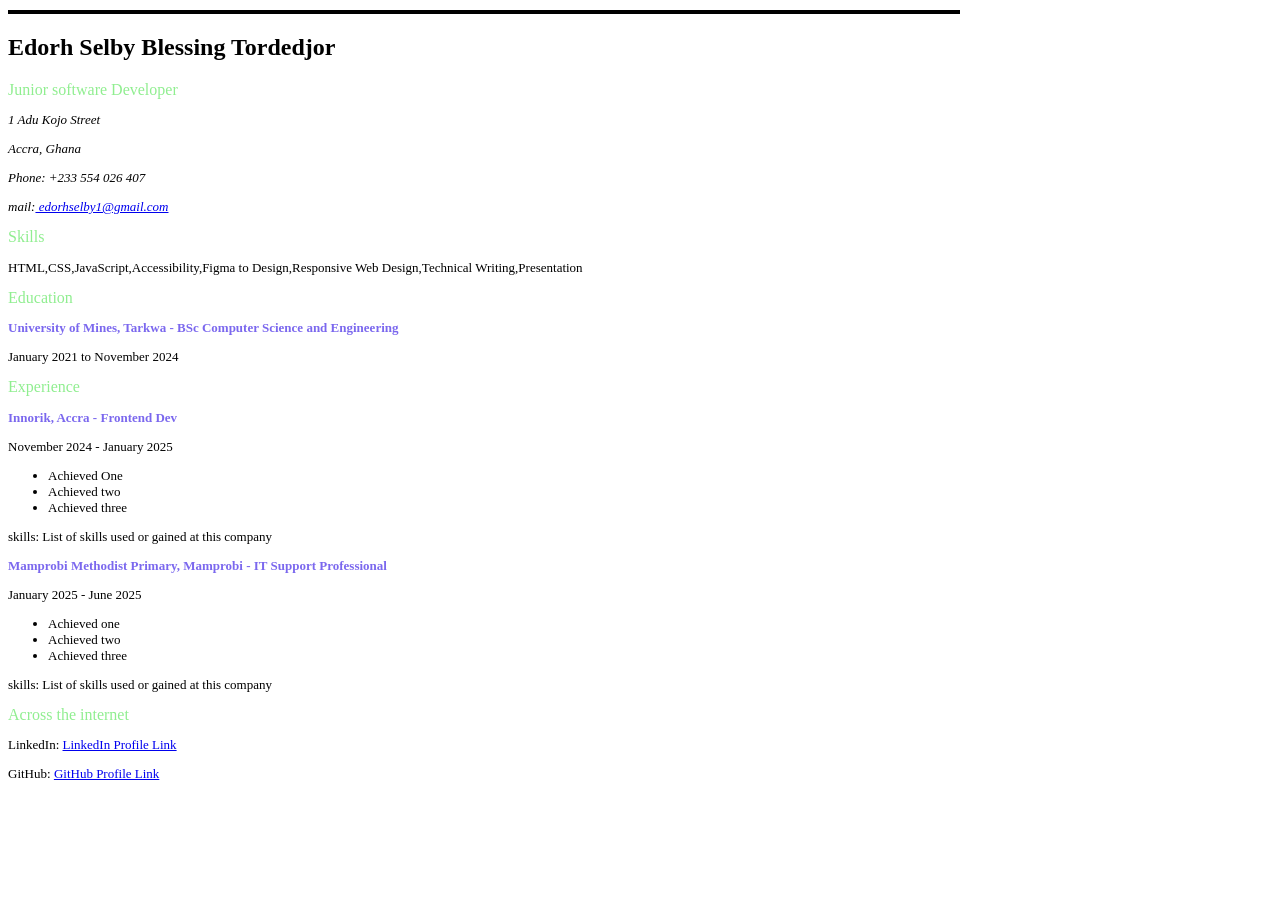
<file: index.html>
<!DOCTYPE html>
<html lang="en">

<head>
    <!--SEO tags-->
    <meta charset="UTF-8">
    <meta name="viewport" content="width=device-width, initial-scale=1.0">
    <meta name="description" content="HTML CV Template">

    <!--OG tags for social media sharing-->
    <meta property="og:title" content="Selby's Single-Page CV"/>
    <meta property="og:description" content="HTML Single-Page CV Template"/>
    <meta property="og:type" content="article"/>
    <meta property="image" content="https://www.google.com/imgres?q=1200x630%20image%20cv&imgurl=https%3A%2F%2Fchronicle.brightspotcdn.com%2Fdims4%2Fdefault%2Fba16034%2F2147483647%2Fstrip%2Ftrue%2Fcrop%2F1680x882%2B0%2B119%2Fresize%2F1200x630!%2Fquality%2F90%2F%3Furl%3Dhttp%253A%252F%252Fchronicle-brightspot.s3.us-east-1.amazonaws.com%252F9a%252F39%252F28822e6748d9adc95c86d1c9014b%252Fadvice-cv.jpg&imgrefurl=https%3A%2F%2Fwww.chronicle.com%2Farticle%2Fadmin-101-how-to-read-a-job-candidates-cv&docid=ktbZ2vL7VGXskM&tbnid=gnnN61d2UYdIYM&vet=12ahUKEwjy0M3dvo2OAxUwQUEAHQR6GZ0QM3oECBcQAA..i&w=1200&h=630&hcb=2&itg=1&ved=2ahUKEwjy0M3dvo2OAxUwQUEAHQR6GZ0QM3oECBcQAA">
    <title>Single-Page CV</title>
    <link rel="stylesheet" href="CV.css">
    <link rel="icon" href="./Imgs/warning.png">
</head>

<body>
    <main>

        <hr>
        </hr>
        <section>
            <header>
                <h1>Edorh Selby Blessing Tordedjor</h1>
                <h2>Junior software Developer</h2>
            </header>
            <address>
                <p>1 Adu Kojo Street</p>
                <p>Accra, Ghana</p>
                <p>Phone: +233 554 026 407</p>
                <p>mail:<a href="mailto:edorselby@gmail.com"> edorhselby1@gmail.com </a></p>
            </address>
        </section>
        <section>
            <h2>Skills</h2>
            <p>HTML,CSS,JavaScript,Accessibility,Figma to Design,Responsive Web Design,Technical Writing,Presentation
            </p>
        </section>
        <section>
            <h2>Education</h2>
            <h3>University of Mines, Tarkwa - BSc Computer Science and Engineering </h3>
            <p>January 2021 to November 2024</p>
        </section>
        <section>
            <h2>Experience</h2>
            <h3>Innorik, Accra - Frontend Dev</h3>
            <p>November 2024 - January 2025</p>
            <ul>
                <li>Achieved One</li>
                <li>Achieved two</li>
                <li>Achieved three</li>
            </ul>
            <p>skills: List of skills used or gained at this company</p>

            <h3>Mamprobi Methodist Primary, Mamprobi - IT Support Professional</h3>
            <p>January 2025 - June 2025</p>
            <ul>
                <li>Achieved one</li>
                <li>Achieved two</li>
                <li>Achieved three</li>
            </ul>
            <p>skills: List of skills used or gained at this company</p>
        </section>
        <section>
            <h2>Across the internet</h2>
            <p>LinkedIn: <a
                    href="https://www.linkedin.com/in/selby-edorh-743900299?lipi=urn%3Ali%3Apage%3Ad_flagship3_profile_view_base_contact_details%3BuGMiVn12QO6Bk1PrnD7KwQ%3D%3D">
                    LinkedIn Profile Link</a>
            </p>
            <p>GitHub: <a href="https://github.com/wick-007">GitHub Profile Link</a></p>
        </section>
    </main>

</body>

</html>
</file>
<file: CV.css>
h2{ 
    font-size:medium;
    color: lightgreen;
    font-weight: 300;
}

h3{
    font-size: small;
    color: mediumslateblue;
}

p{
    font-size: small;
}

ul{
    font-size: small;
    
}

hr{
    border: 2px solid black;
    margin: 10px 0;
    width: 75%;
}
</file>
